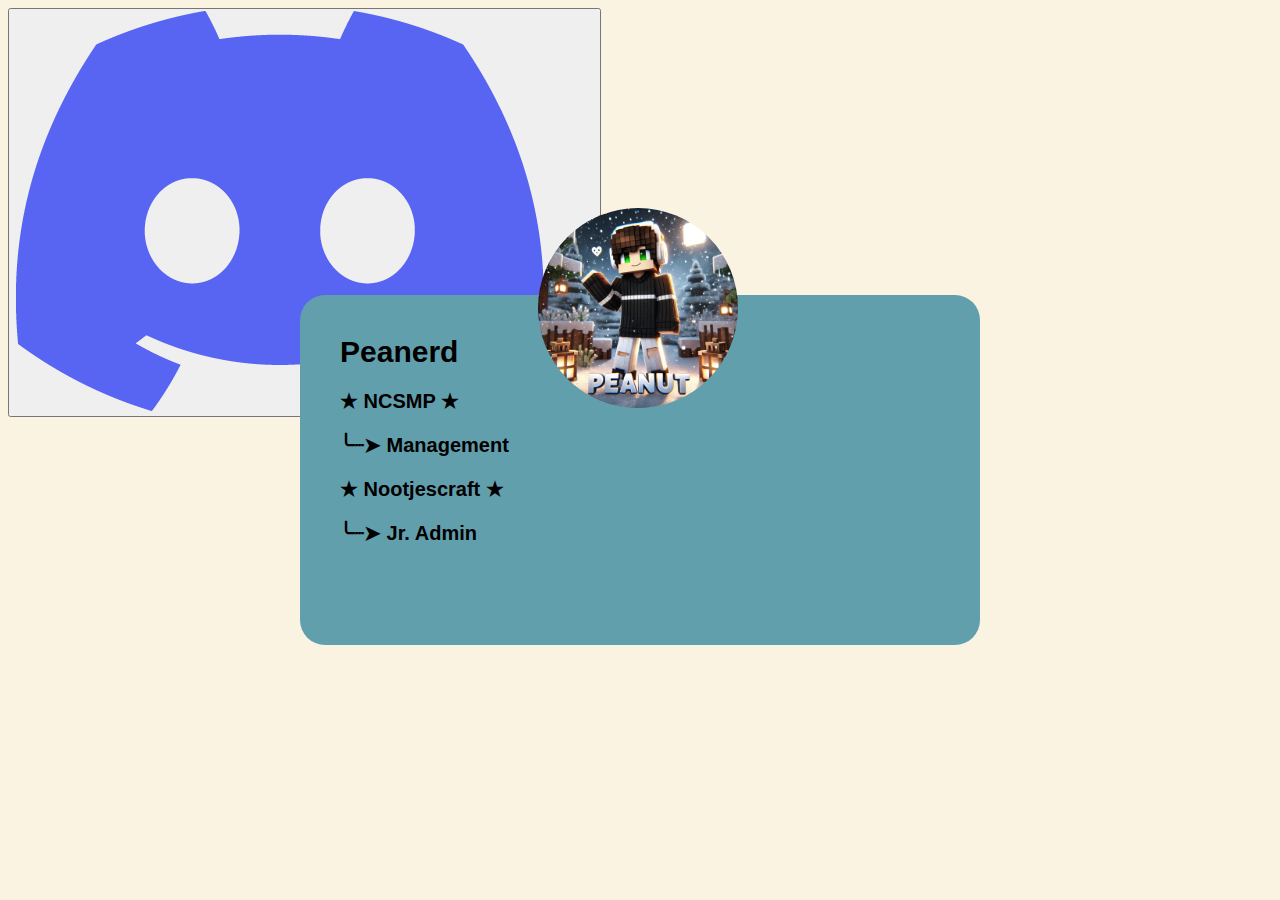
<file: index.html>
<!DOCTYPE html>
<html lang="en">
<head>
    <meta charset="UTF-8">
    <meta name="viewport" content="width=device-width, initial-scale=1.0">
    <link rel="stylesheet" href="style.css">
    <title> • Peanerd</title>
    <link rel="icon" href="pfp-winter-rond.jpg" class="title-img">
</head>
<body class="body" style="overflow-y: scroll;">
    <div>
        <h1 class="welkom1">
            Peanerd
            <p class="ranks1">
                ★ NCSMP ★
            </p>
            <p class="ranks2">
                ╰┈➤ Management
            </p>
            <p class=ranks3>
                ★ Nootjescraft ★
            </p>
            <p class="ranks4">
                ╰┈➤ Jr. Admin
            </p>
            <img src="pfp-winter.jpg" class="pfp-winter-2">
        </h1>
    </div>

    <div class="discord">
        <button class="button-discord">
            <img src="Discord-Symbol-Blurple.png" class="blurple-img"> 
            <a href="https://www.discord.gg/ncsmp" class="link-discord">
                Discord
            </a>
        </button>

</body>
</file>
<file: style.css>
:root {
    --base-color: #FAF3E1;
    --main-block-color: #629FAD;
}

.welkom1 {
    font-family: Arial, Helvetica, sans-serif;
    font-size: 30px;

    background-color: var(--main-block-color);
    height: 270px;
    width: 600px;
    padding: 40px;
    border-radius: 25px;

    position: fixed;
    top: 50%;
    left: 50%;
    translate: -50% -50%;
}

.ranks1 {
    font-family: Arial, Helvetica, sans-serif;
    font-size: 20px;
    font-weight: bolder;
}

.ranks2 {
    font-family: Arial, Helvetica, sans-serif;
    font-size: 20px;
    font-weight: bolder;
}

.ranks3 {
    font-family: Arial, Helvetica, sans-serif;
    font-size: 20px;
    font-weight: bolder;
}

.ranks4 {
    font-family: Arial, Helvetica, sans-serif;
    font-size: 20px;
    font-weight: bolder;
}

.body {
    background-color: var(--base-color)
}

.pfp-winter-2 {
    border-radius: 50%;
    height: 200px;
    width: 200px;

    position: fixed;
    top: -25%;
    left: 35%;
}
</file>
